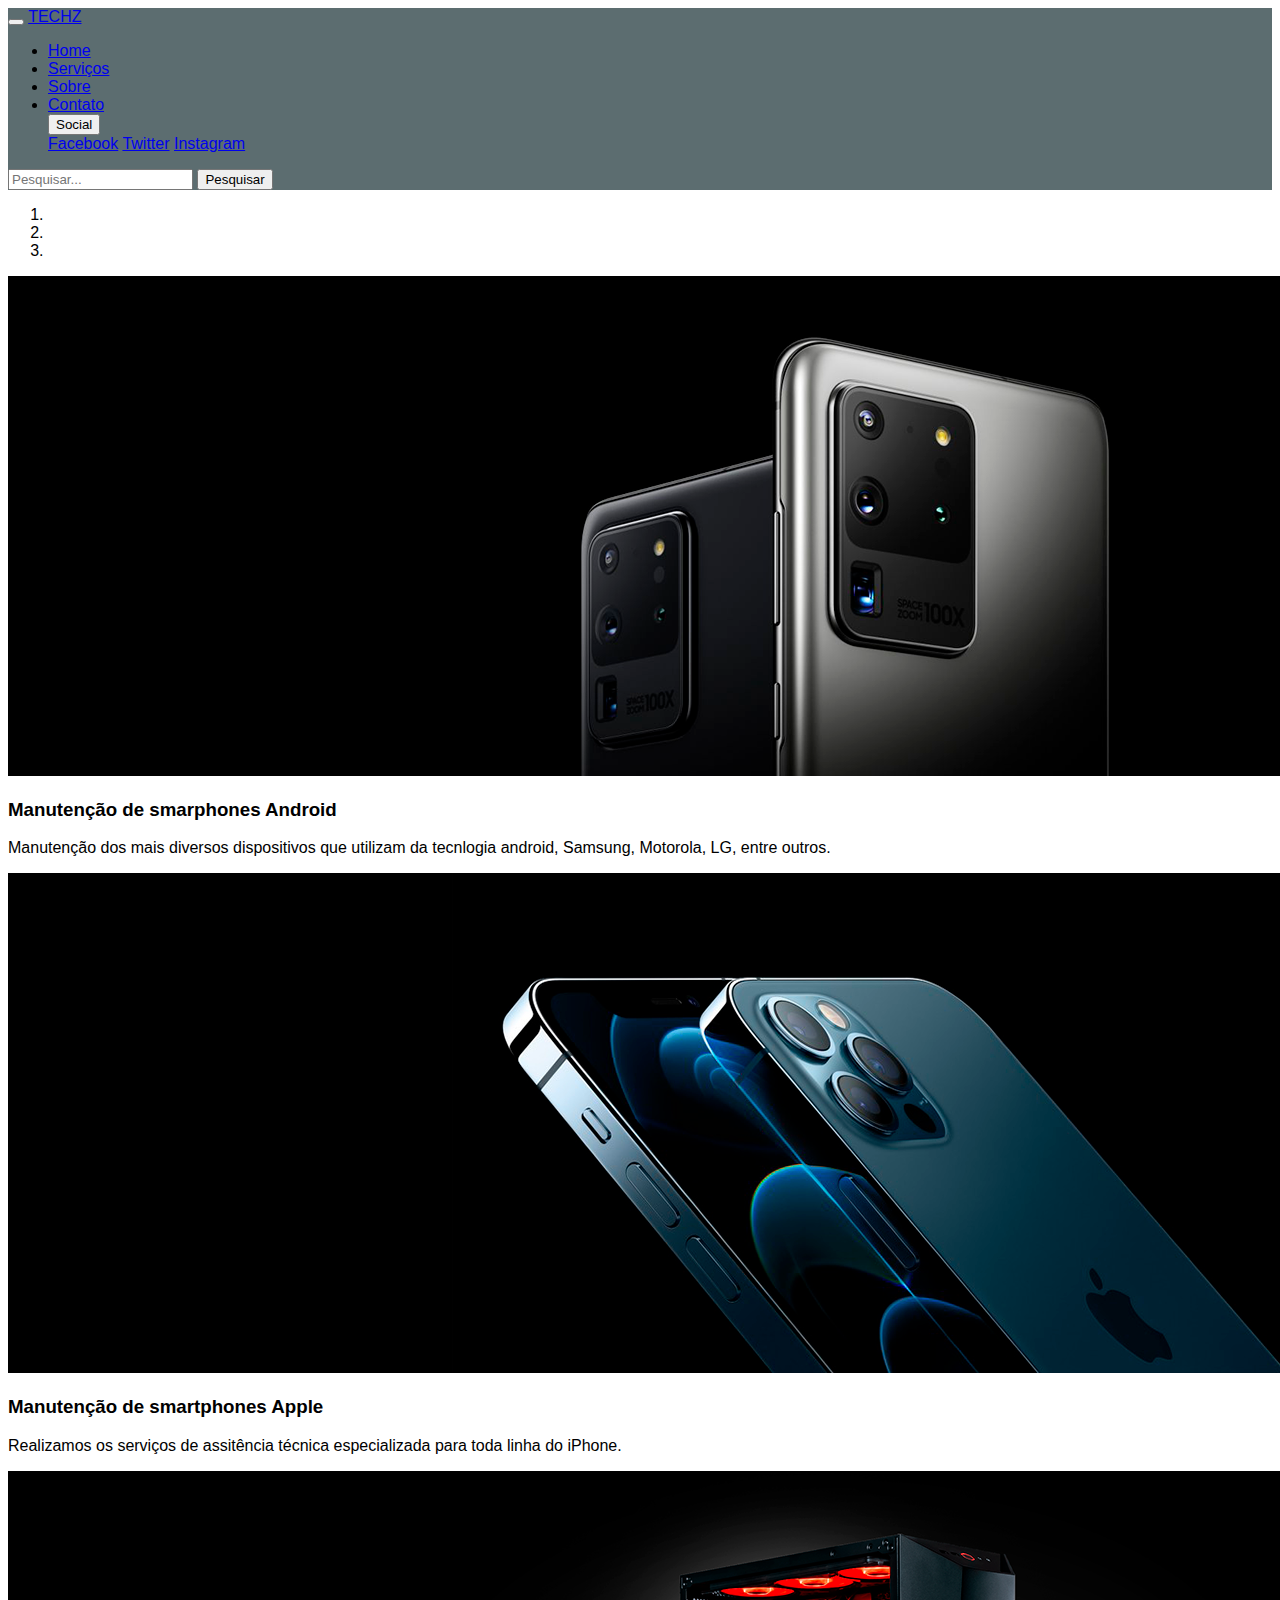
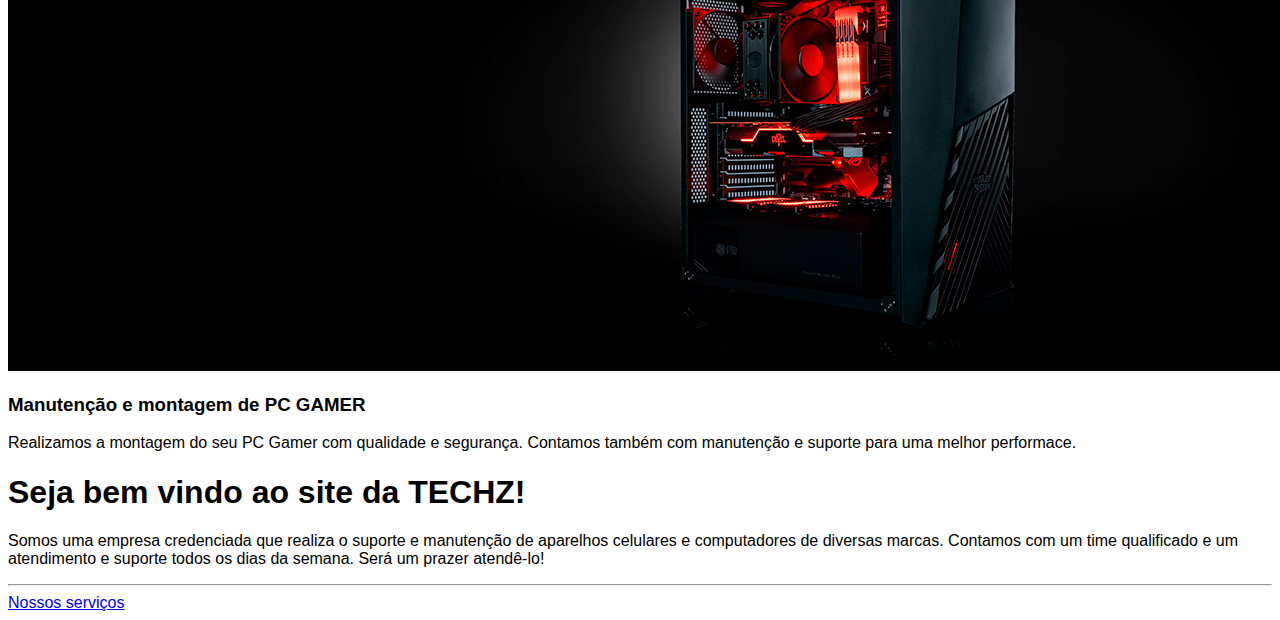
<file: index.html>
<!doctype html>
<html lang="pt-br">
  <head>

    <meta charset="utf-8">
    <meta name="viewport" content="width=device-width, initial-scale=1, shrink-to-fit=no">

    <link rel="stylesheet" href="https://cdn.jsdelivr.net/npm/bootstrap@4.6.0/dist/css/bootstrap.min.css" integrity="sha384-B0vP5xmATw1+K9KRQjQERJvTumQW0nPEzvF6L/Z6nronJ3oUOFUFpCjEUQouq2+l" crossorigin="anonymous">

    <script src="https://code.jquery.com/jquery-3.6.0.min.js" integrity="sha256-/xUj+3OJU5yExlq6GSYGSHk7tPXikynS7ogEvDej/m4=" crossorigin="anonymous"></script>

    <title>TECHZ</title>
  </head>

  <body class="bg-light text-dark">
    <font face="Helvetica">
    <script src="https://code.jquery.com/jquery-3.5.1.slim.min.js" integrity="sha384-DfXdz2htPH0lsSSs5nCTpuj/zy4C+OGpamoFVy38MVBnE+IbbVYUew+OrCXaRkfj" crossorigin="anonymous"></script>
    <script src="https://cdn.jsdelivr.net/npm/bootstrap@4.6.0/dist/js/bootstrap.bundle.min.js" integrity="sha384-Piv4xVNRyMGpqkS2by6br4gNJ7DXjqk09RmUpJ8jgGtD7zP9yug3goQfGII0yAns" crossorigin="anonymous"></script>

    <nav class="navbar navbar-expand-lg navbar-dark" style="background-color: #5C6D70">
      
  <button class="navbar-toggler" type="button" data-toggle="collapse" data-target="#navbarTogglerDemo03" aria-controls="navbarTogglerDemo03" aria-expanded="false" aria-label="Toggle navigation">
    <span class="navbar-toggler-icon"></span>
  </button>
  <a class="navbar-brand" href="index.html">TECHZ</a>

  <div class="collapse navbar-collapse" id="navbarTogglerDemo03">
    <ul class="navbar-nav mr-auto mt-2 mt-lg-0">
      <li class="nav-item active">
        <a class="nav-link" href="/#">Home</a>
      </li>
      <li class="nav-item">
        <a class="nav-link" href="/serviços.html">Serviços</a>
      </li>

      <li class="nav-item">
        <a class="nav-link" href="/sobre.html">Sobre</a>
      </li>

       <li class="nav-item">
        <a class="nav-link" href="/contato.html">Contato</a>
      </li>

     <div class="dropdown">
  <button class="btn btn-secondary dropdown-toggle" type="button" id="dropdownMenuButton" data-toggle="dropdown" aria-haspopup="true" aria-expanded="false">
    Social
  </button>
  <div class="dropdown-menu" aria-labelledby="dropdownMenuButton">
    <a class="dropdown-item" href="#">Facebook</a>
    <a class="dropdown-item" href="#">Twitter</a>
    <a class="dropdown-item" href="#">Instagram</a>
  </div>
</div>

    </ul>
    <form class="form-inline my-2 my-lg-0">
      <input class="form-control mr-sm-2" type="search" placeholder="Pesquisar..." aria-label="Search">
      <button class="btn btn-dark my-2 my-sm-0" type="submit">Pesquisar</button>
    </form>
  </div>
</nav>

<div id="carousel-site" class="carousel slide" data-ride="carousel"> 

  <ol class="carousel-indicators">
  <li data-target="carousel-site" data-slide-to="0" class="active"></li>
  <li data-target="carousel-site" data-slide-to="1"></li>
  <li data-target="carousel-site" data-slide-to="2"></li>
  </ol>

<div class="carousel-inner">

  <div class="carousel-item active">

   <img src="img/um.png" class="img-fluid d-block vh-70 vw-70 d d-block">
   

   <div class="carousel-caption d-none d-md-block">
     <h3>Manutenção de smarphones Android</h3>
     <p>Manutenção dos mais diversos dispositivos que utilizam da tecnlogia android, Samsung, Motorola, LG, entre outros.</p>

   </div>

  </div>

<div class="carousel-item">
    
   <img src="img/dois.png" class="img-fluid d-block vh-70 vw-70 d d-block">

   <div class="carousel-caption d-none d-md-block">
     <h3>Manutenção de smartphones Apple</h3>
     <p>Realizamos os serviços de assitência técnica especializada para toda linha do iPhone.</p>

   </div>

  </div>

  <div class="carousel-item">
    
   <img src="img/tres.png" class="img-fluid d-block vh-70 vw-70 d d-block">

<div class="carousel-caption d-none d-md-block">
     <h3>Manutenção e montagem de PC GAMER</h3>
     <p>Realizamos a montagem do seu PC Gamer com qualidade e segurança. Contamos também com manutenção e suporte para uma melhor performace.
     </p>
   </div>
   
  </div>

<a class="carousel-control-prev" href="#carousel-site" role="button" data-slide="prev">
  <span class="carousel-control-prev-icon"></span>
  <span class="sr-only"></span>
</a>

<a class="carousel-control-next" href="#carousel-site" role="button" data-slide="next">
  <span class="carousel-control-next-icon"></span>
  <span class="sr-olpy"></span>
</a>
</div>

<div class="jumbotron text-center">
  <h1 class="display-4">Seja bem vindo ao site da TECHZ!</h1>
  <p class="lead">Somos uma empresa credenciada que realiza o suporte e manutenção de aparelhos celulares e computadores de diversas marcas. Contamos com um time qualificado e um atendimento e suporte todos os dias da semana. Será um prazer atendê-lo!</p>
  <hr class="my-4">
  
  <a class="btn btn-primary btn-lg" href="/serviços.html" role="button">Nossos serviços</a>
</div>













</font>


 </body>
</html>
</file>
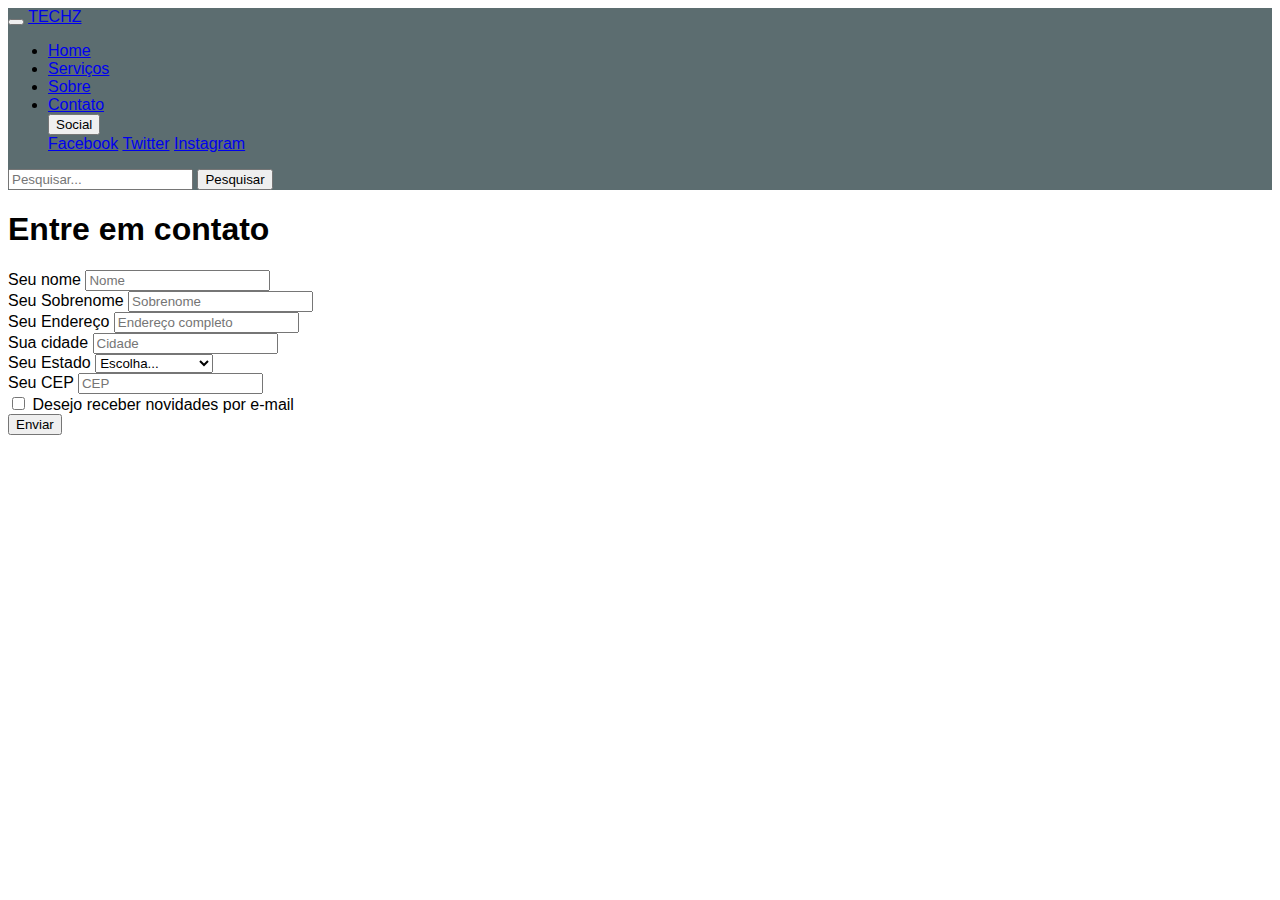
<file: contato.html>
<!doctype html>
<html lang="pt-br">
  <head>

    <meta charset="utf-8">
    <meta name="viewport" content="width=device-width, initial-scale=1, shrink-to-fit=no">

    <link rel="stylesheet" href="https://cdn.jsdelivr.net/npm/bootstrap@4.6.0/dist/css/bootstrap.min.css" integrity="sha384-B0vP5xmATw1+K9KRQjQERJvTumQW0nPEzvF6L/Z6nronJ3oUOFUFpCjEUQouq2+l" crossorigin="anonymous">

    <title>Contato</title>
  </head>

  <body class="bg-light text-dark">
    <font face="Helvetica">
    <script src="https://code.jquery.com/jquery-3.5.1.slim.min.js" integrity="sha384-DfXdz2htPH0lsSSs5nCTpuj/zy4C+OGpamoFVy38MVBnE+IbbVYUew+OrCXaRkfj" crossorigin="anonymous"></script>
    <script src="https://cdn.jsdelivr.net/npm/bootstrap@4.6.0/dist/js/bootstrap.bundle.min.js" integrity="sha384-Piv4xVNRyMGpqkS2by6br4gNJ7DXjqk09RmUpJ8jgGtD7zP9yug3goQfGII0yAns" crossorigin="anonymous"></script>

    <nav class="navbar navbar-expand-lg navbar-dark" style="background-color: #5C6D70">
      
  <button class="navbar-toggler" type="button" data-toggle="collapse" data-target="#navbarTogglerDemo03" aria-controls="navbarTogglerDemo03" aria-expanded="false" aria-label="Toggle navigation">
    <span class="navbar-toggler-icon"></span>
  </button>
  <a class="navbar-brand" href="#">TECHZ</a>

  <div class="collapse navbar-collapse" id="navbarTogglerDemo03">
    <ul class="navbar-nav mr-auto mt-2 mt-lg-0">
      <li class="nav-item">
        <a class="nav-link" href="/index.html">Home</a>
      </li>
      <li class="nav-item">
        <a class="nav-link" href="/serviços.html">Serviços</a>
      </li>

      <li class="nav-item">
        <a class="nav-link" href="/sobre.html">Sobre</a>
      </li>

       <li class="nav-item">
        <a class="nav-link" href="/contato.html">Contato</a>
      </li>

     <div class="dropdown">
  <button class="btn btn-secondary dropdown-toggle" type="button" id="dropdownMenuButton" data-toggle="dropdown" aria-haspopup="true" aria-expanded="false">
    Social
  </button>
  <div class="dropdown-menu" aria-labelledby="dropdownMenuButton">
    <a class="dropdown-item" href="#">Facebook</a>
    <a class="dropdown-item" href="#">Twitter</a>
    <a class="dropdown-item" href="#">Instagram</a>
  </div>
</div>

    </ul>
    <form class="form-inline my-2 my-lg-0">
      <input class="form-control mr-sm-2" type="search" placeholder="Pesquisar..." aria-label="Search">
      <button class="btn btn-dark my-2 my-sm-0" type="submit">Pesquisar</button>
    </form>
  </div>
</nav>

<div class="container">
   
     <div class="row">

       <div class="col-12 text-center">
         
         <h1 class="display-4 my-5"> Entre em contato</h1>
          
       </div>
     
     </div>

<div>

  <div class="row justify-content-center bm-5">

    <div class="col-sm-12 col-md-10 col-lg-8">

      <form>

        <div class="form-row">
          <div class="form-group col-sm-6">
              <label for="inputNome">Seu nome</label>
              <input type="text" class="form-control id="inputNome" placeholder="Nome">
          </div>

          <div class="form-group col-sm-6">
              <label for="inputSobrenome">Seu Sobrenome</label>
              <input type="text" class="form-control" id="inputSobrenome" placeholder="Sobrenome">
          </div>
        </div>

      <div class="form-row">

          <div class="form-group col-sm-12">
            <label for="inputEnd">Seu Endereço</label>
            <input type="text" class="form-control" id="InputEnd" placeholder="Endereço completo">
        </div>

      </div>

      <div class="form-row">

        <div class="form-group col-sm-6">
          <label for="inputCidade">Sua cidade</label>
          <input type="text" class="form-control" id="inputCidade" placeholder="Cidade">

        </div>

        <div class="form-group col-sm-4">
          <label for="inputEst">Seu Estado</label>
          <select id="InputEst" class="form-control">
            <option selected>Escolha...</option>
            <option>PERNAMBUCO</option>
            <option>PARAÍBA</option>
            
          </select>
        </div>

        <div class="col-sm-2">

        <label for="InputCep">Seu CEP</label>
        <input type="text" class="form-control" id="InputCep" placeholder="CEP">
        
        </div>

      </div>

      <div class="form-row">

        <div class="form-group col-sm-12">

          <div class="form-check">
            <label class="form-check-label">
              <input class="form-check-input" type="checkbox"> Desejo receber novidades por e-mail
            </label>
          </div>
        
        </div>

      
      </div>

      <div class="form-row">
        <div class="col-sm-12"
          <button type="submit" class="btn btn-dark"></button>
          <input class="btn btn-primary" type="submit" value="Enviar">
        </div>
      </div>

      





      </form>
    
    </div>

  </div>



</div>



</div>
















</font>


 </body>
</html>
</file>
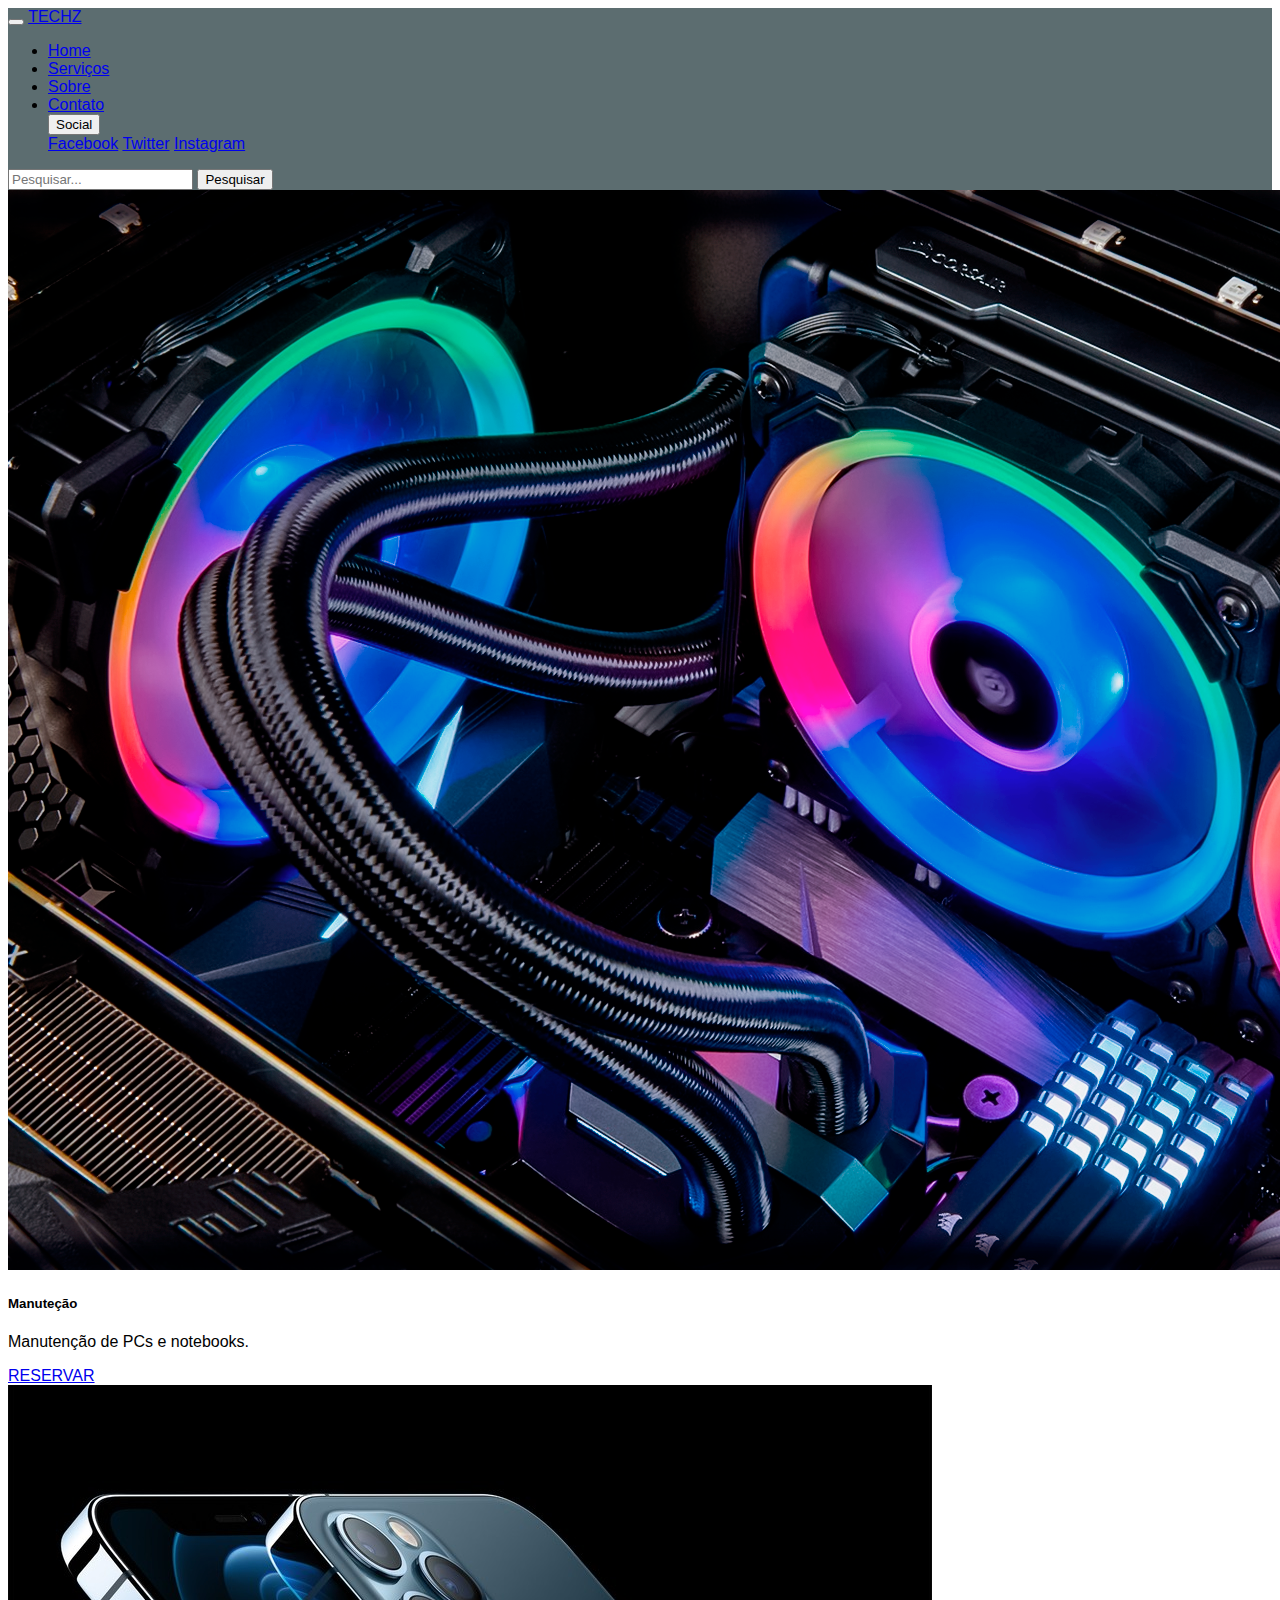
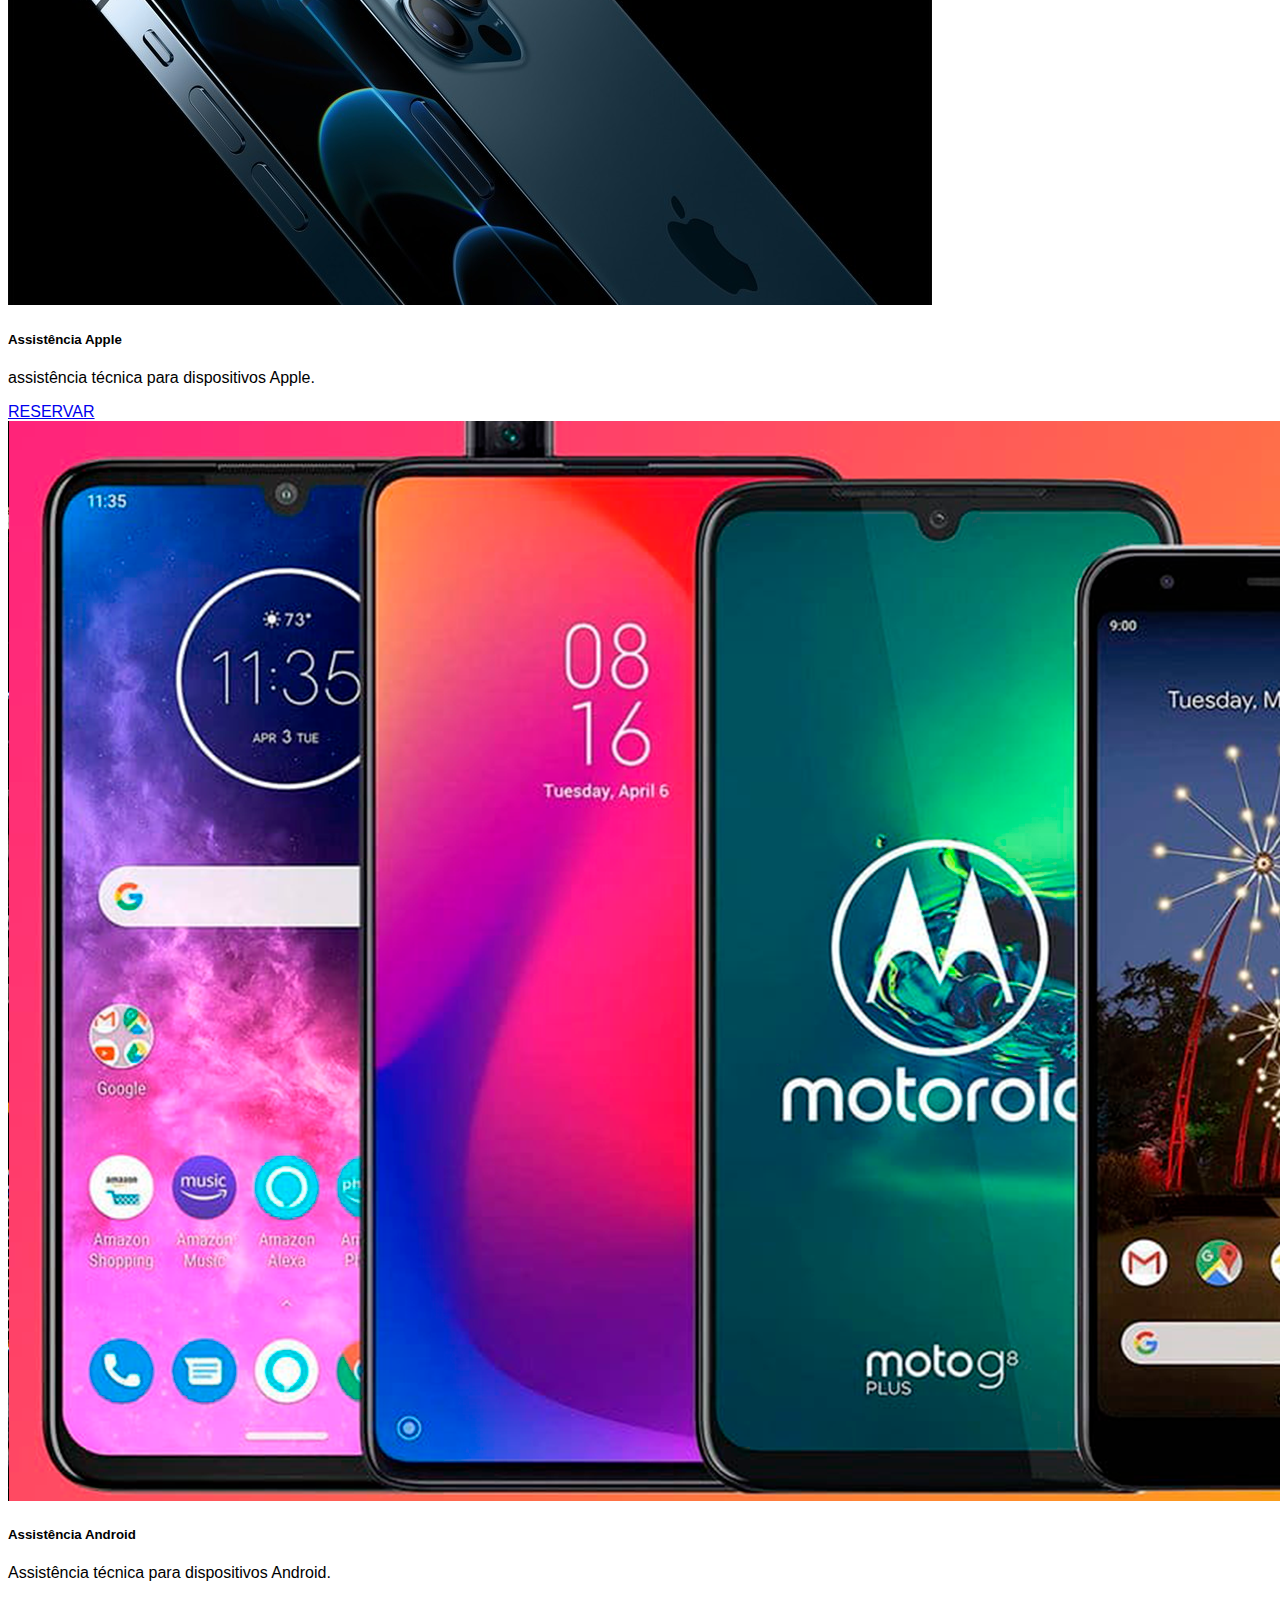
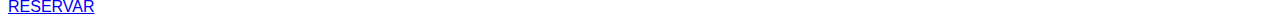
<file: serviços.html>
<!doctype html>
<html lang="pt-br">
  <head>

    <meta charset="utf-8">
    <meta name="viewport" content="width=device-width, initial-scale=1, shrink-to-fit=no">

    <link rel="stylesheet" href="https://cdn.jsdelivr.net/npm/bootstrap@4.6.0/dist/css/bootstrap.min.css" integrity="sha384-B0vP5xmATw1+K9KRQjQERJvTumQW0nPEzvF6L/Z6nronJ3oUOFUFpCjEUQouq2+l" crossorigin="anonymous">

    <title>Sobre</title>
  </head>

  <body class="bg-light text-dark">
    <font face="Helvetica">
    <script src="https://code.jquery.com/jquery-3.5.1.slim.min.js" integrity="sha384-DfXdz2htPH0lsSSs5nCTpuj/zy4C+OGpamoFVy38MVBnE+IbbVYUew+OrCXaRkfj" crossorigin="anonymous"></script>
    <script src="https://cdn.jsdelivr.net/npm/bootstrap@4.6.0/dist/js/bootstrap.bundle.min.js" integrity="sha384-Piv4xVNRyMGpqkS2by6br4gNJ7DXjqk09RmUpJ8jgGtD7zP9yug3goQfGII0yAns" crossorigin="anonymous"></script>

    <nav class="navbar navbar-expand-lg navbar-dark" style="background-color: #5C6D70">
      
  <button class="navbar-toggler" type="button" data-toggle="collapse" data-target="#navbarTogglerDemo03" aria-controls="navbarTogglerDemo03" aria-expanded="false" aria-label="Toggle navigation">
    <span class="navbar-toggler-icon"></span>
  </button>
  <a class="navbar-brand" href="#">TECHZ</a>

  <div class="collapse navbar-collapse" id="navbarTogglerDemo03">
    <ul class="navbar-nav mr-auto mt-2 mt-lg-0">
      <li class="nav-item">
        <a class="nav-link" href="/index.html">Home</a>
      </li>
      <li class="nav-item">
        <a class="nav-link" href="/#">Serviços</a>
      </li>

      <li class="nav-item">
        <a class="nav-link" href="/sobre.html">Sobre</a>
      </li>

       <li class="nav-item">
        <a class="nav-link" href="/contato.html">Contato</a>
      </li>

     <div class="dropdown">
  <button class="btn btn-secondary dropdown-toggle" type="button" id="dropdownMenuButton" data-toggle="dropdown" aria-haspopup="true" aria-expanded="false">
    Social
  </button>
  <div class="dropdown-menu" aria-labelledby="dropdownMenuButton">
    <a class="dropdown-item" href="#">Facebook</a>
    <a class="dropdown-item" href="#">Twitter</a>
    <a class="dropdown-item" href="#">Instagram</a>
  </div>
</div>

    </ul>
    <form class="form-inline my-2 my-lg-0">
      <input class="form-control mr-sm-2" type="search" placeholder="Pesquisar..." aria-label="Search">
      <button class="btn btn-dark my-2 my-sm-0" type="submit">Pesquisar</button>
    </form>
  </div>
</nav>

<div class="container text-center my-5">
   
     <div class="row">

  <div class="card-group">
  <div class="card">
    <img class="card-img-top" src="img/card01.png" alt="Card image cap">
    <div class="card-body">
      <h5 class="card-title">Manuteção</h5>
      <p class="card-text">Manutenção de PCs e notebooks.</p>
      
      <a href="https://wa.me//5581996366490" class="btn btn-success">RESERVAR</a>
    </div>
  </div>
  <div class="card">
    <img class="card-img-top" src="img/card02.jpg" alt="Card image cap">
    <div class="card-body">
      <h5 class="card-title">Assistência Apple</h5>
      <p class="card-text">assistência técnica para dispositivos Apple.</p>
      <a href="https://wa.me//5581996366490" class="btn btn-success">RESERVAR</a>
      
    </div>
  </div>
  <div class="card">
    <img class="card-img-top" src="img/card03.png" alt="Card image cap">
    <div class="card-body">
      <h5 class="card-title">Assistência Android</h5>
      <p class="card-text">Assistência técnica para dispositivos Android.</p>
      <a href="https://wa.me//5581996366490" class="btn btn-success">RESERVAR</a>      
    </div>
  </div>
</div>




</font>


 </body>
</html>
</file>
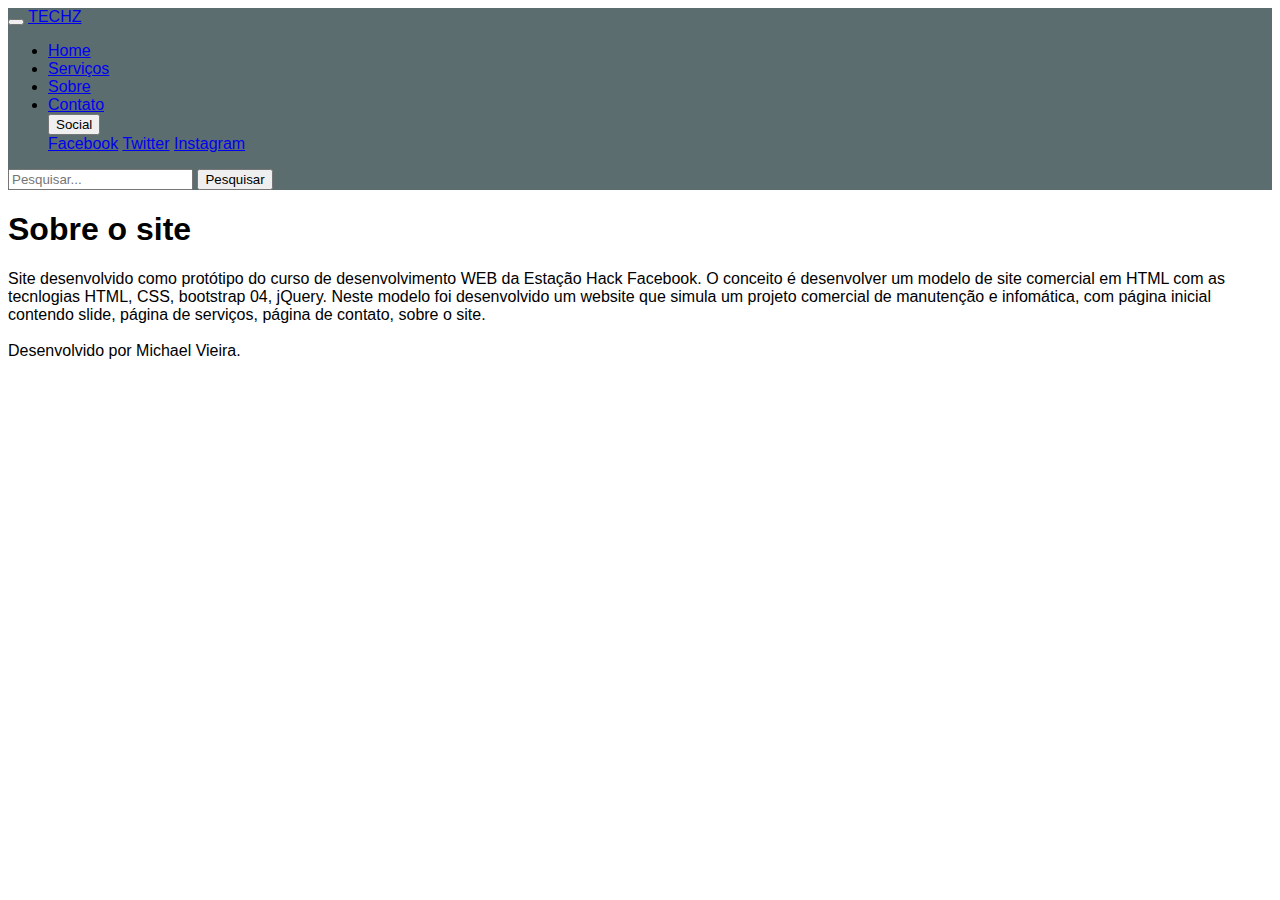
<file: sobre.html>
<!doctype html>
<html lang="pt-br">
  <head>

    <meta charset="utf-8">
    <meta name="viewport" content="width=device-width, initial-scale=1, shrink-to-fit=no">

    <link rel="stylesheet" href="https://cdn.jsdelivr.net/npm/bootstrap@4.6.0/dist/css/bootstrap.min.css" integrity="sha384-B0vP5xmATw1+K9KRQjQERJvTumQW0nPEzvF6L/Z6nronJ3oUOFUFpCjEUQouq2+l" crossorigin="anonymous">

    <title>Sobre</title>
  </head>

  <body class="bg-light text-dark">
    <font face="Helvetica">
    <script src="https://code.jquery.com/jquery-3.5.1.slim.min.js" integrity="sha384-DfXdz2htPH0lsSSs5nCTpuj/zy4C+OGpamoFVy38MVBnE+IbbVYUew+OrCXaRkfj" crossorigin="anonymous"></script>
    <script src="https://cdn.jsdelivr.net/npm/bootstrap@4.6.0/dist/js/bootstrap.bundle.min.js" integrity="sha384-Piv4xVNRyMGpqkS2by6br4gNJ7DXjqk09RmUpJ8jgGtD7zP9yug3goQfGII0yAns" crossorigin="anonymous"></script>

    <nav class="navbar navbar-expand-lg navbar-dark" style="background-color: #5C6D70">
      
  <button class="navbar-toggler" type="button" data-toggle="collapse" data-target="#navbarTogglerDemo03" aria-controls="navbarTogglerDemo03" aria-expanded="false" aria-label="Toggle navigation">
    <span class="navbar-toggler-icon"></span>
  </button>
  <a class="navbar-brand" href="#">TECHZ</a>

  <div class="collapse navbar-collapse" id="navbarTogglerDemo03">
    <ul class="navbar-nav mr-auto mt-2 mt-lg-0">
      <li class="nav-item">
        <a class="nav-link" href="/index.html">Home</a>
      </li>
      <li class="nav-item">
        <a class="nav-link" href="/serviços.html">Serviços</a>
      </li>

      <li class="nav-item">
        <a class="nav-link" href="/#">Sobre</a>
      </li>

       <li class="nav-item">
        <a class="nav-link" href="/contato.html">Contato</a>
      </li>

     <div class="dropdown">
  <button class="btn btn-secondary dropdown-toggle" type="button" id="dropdownMenuButton" data-toggle="dropdown" aria-haspopup="true" aria-expanded="false">
    Social
  </button>
  <div class="dropdown-menu" aria-labelledby="dropdownMenuButton">
    <a class="dropdown-item" href="#">Facebook</a>
    <a class="dropdown-item" href="#">Twitter</a>
    <a class="dropdown-item" href="#">Instagram</a>
  </div>
</div>

    </ul>
    <form class="form-inline my-2 my-lg-0">
      <input class="form-control mr-sm-2" type="search" placeholder="Pesquisar..." aria-label="Search">
      <button class="btn btn-dark my-2 my-sm-0" type="submit">Pesquisar</button>
    </form>
  </div>
</nav>

<div class="container ">
   
     <div class="row">

       <div class="col-12 text-center">
         
         <h1 class="display-4 my-5"> Sobre o site</h1>

         <p> Site desenvolvido como protótipo do curso de desenvolvimento WEB da Estação Hack Facebook. O conceito é desenvolver
           um modelo de site comercial em HTML com as tecnlogias HTML, CSS, bootstrap 04, jQuery. Neste modelo foi desenvolvido um 
           website que simula um projeto comercial de manutenção e infomática, com página inicial contendo slide, página de serviços, página de contato, sobre o site.
          <br>
          <br>
           Desenvolvido por Michael Vieira.
          
       </div>
     
     </div>


</font>


 </body>
</html>
</file>
